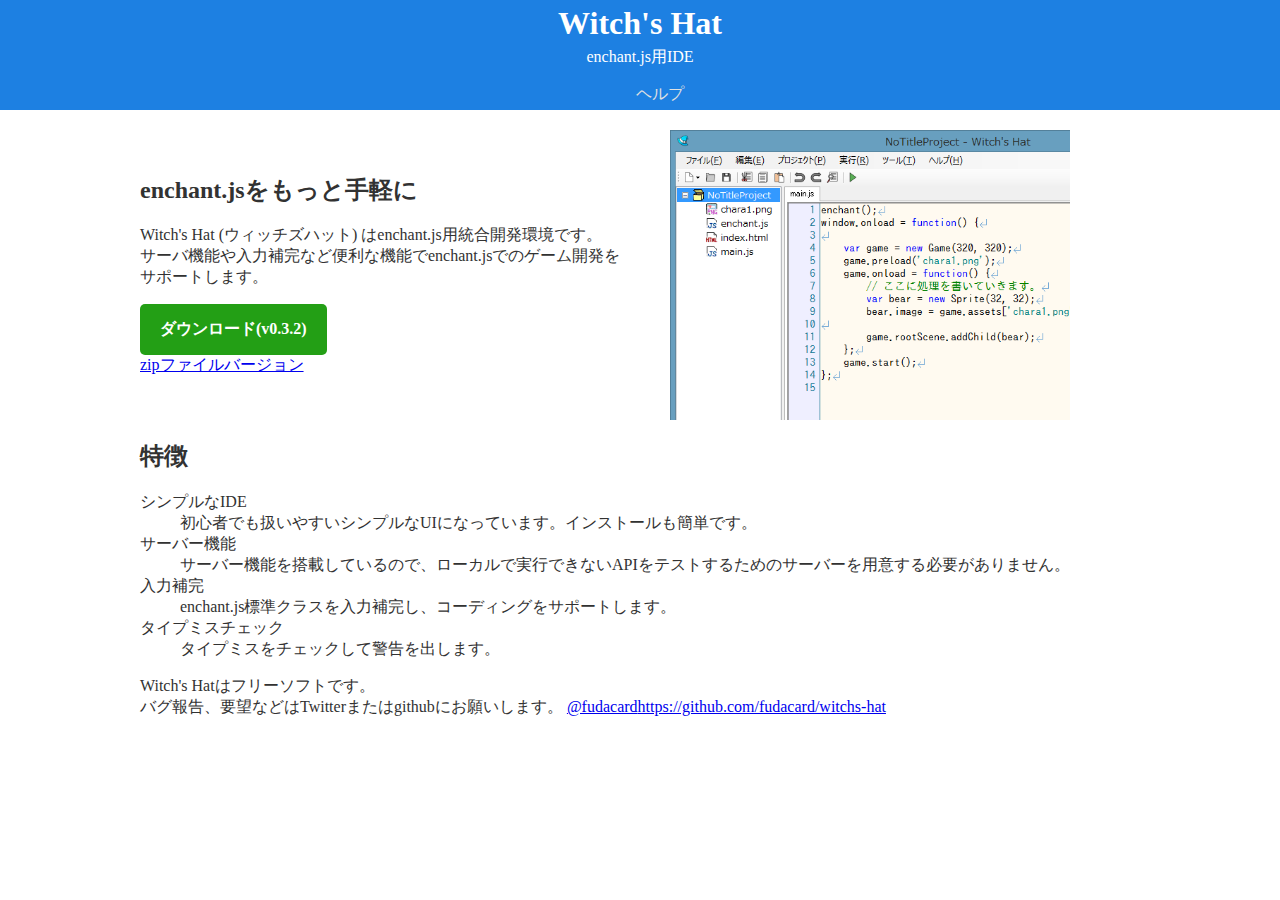
<file: index.html>
<html>
<meta charset="UTF-8">
<head>
    <title>enchant.js用IDE Witch&#39;s Hat</title>
    <link href="style.css" rel="stylesheet" type="text/css">
</head>
<body>
<div class="header">
<h1>Witch&#39;s Hat</h1>
<p>enchant.js用IDE</p>
<ul>
    <li><a href="help.html">ヘルプ</a></li>
</ul>
</div>
<div class="wrapper">
    <div class="columns">
        <div class="column left50">
            <h2>enchant.jsをもっと手軽に</h2>
            <p>
            Witch&#39;s Hat (ウィッチズハット) はenchant.js用統合開発環境です。<br />サーバ機能や入力補完など便利な機能でenchant.jsでのゲーム開発をサポートします。
            </p>
            <div><a href="witchshat032.exe" class="download">ダウンロード(v0.3.2)</a></div>
            <div><a href="WitchsHat032.zip">zipファイルバージョン</a></div>
        </div>
        <div class="column right">
            <img src="ss2.png" style="width:400px">
        </div>
    </div>
    <div class="columns">
        <h2>特徴</h2>
        <dl>
            <dt>シンプルなIDE</dt>
            <dd>初心者でも扱いやすいシンプルなUIになっています。インストールも簡単です。</dd>
            <dt>サーバー機能</dt>
            <dd>サーバー機能を搭載しているので、ローカルで実行できないAPIをテストするためのサーバーを用意する必要がありません。</dd>
            <dt>入力補完</dt>
            <dd>enchant.js標準クラスを入力補完し、コーディングをサポートします。</dd>
            <dt>タイプミスチェック</dt>
            <dd>タイプミスをチェックして警告を出します。</dd>
        </dl>
        <div>
            Witch&#39;s Hatはフリーソフトです。
        </div>
        バグ報告、要望などはTwitterまたはgithubにお願いします。
        <a href="https://twitter.com/fudacard">@fudacard</a>
        <a href="https://github.com/fudacard/witchs-hat">https://github.com/fudacard/witchs-hat</a>
    </div>
</div>
</body>
</html>
</file>
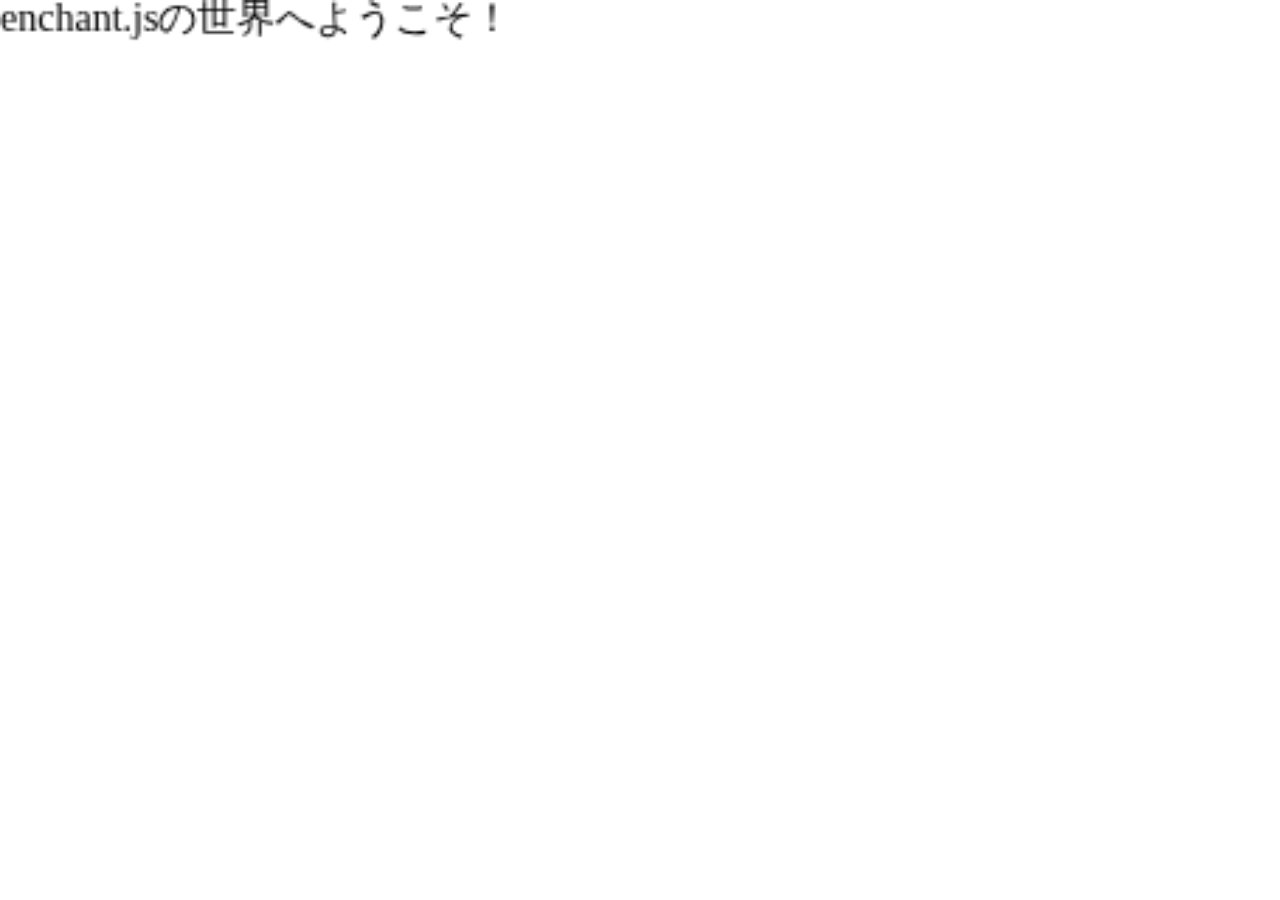
<file: WitchsHat/bin/Debug/Data/Templates/01EnchantProject/index.html>
<!DOCTYPE html>
<html>
<head>
    <meta charset="UTF-8">
    <meta http-equiv="x-ua-compatible" content="IE=Edge">
    <meta name="viewport" content="width=device-width, user-scalable=no">
    <meta name="apple-mobile-web-app-capable" content="yes">
    <title></title>
    <script type="text/javascript" src="enchant.js"></script>
    <script type="text/javascript" src="main.js"></script>
    <style type="text/css">
        body {
            margin: 0;
            padding: 0;
        }
    </style>
</head>
<body>
</body>
</html>
</file>
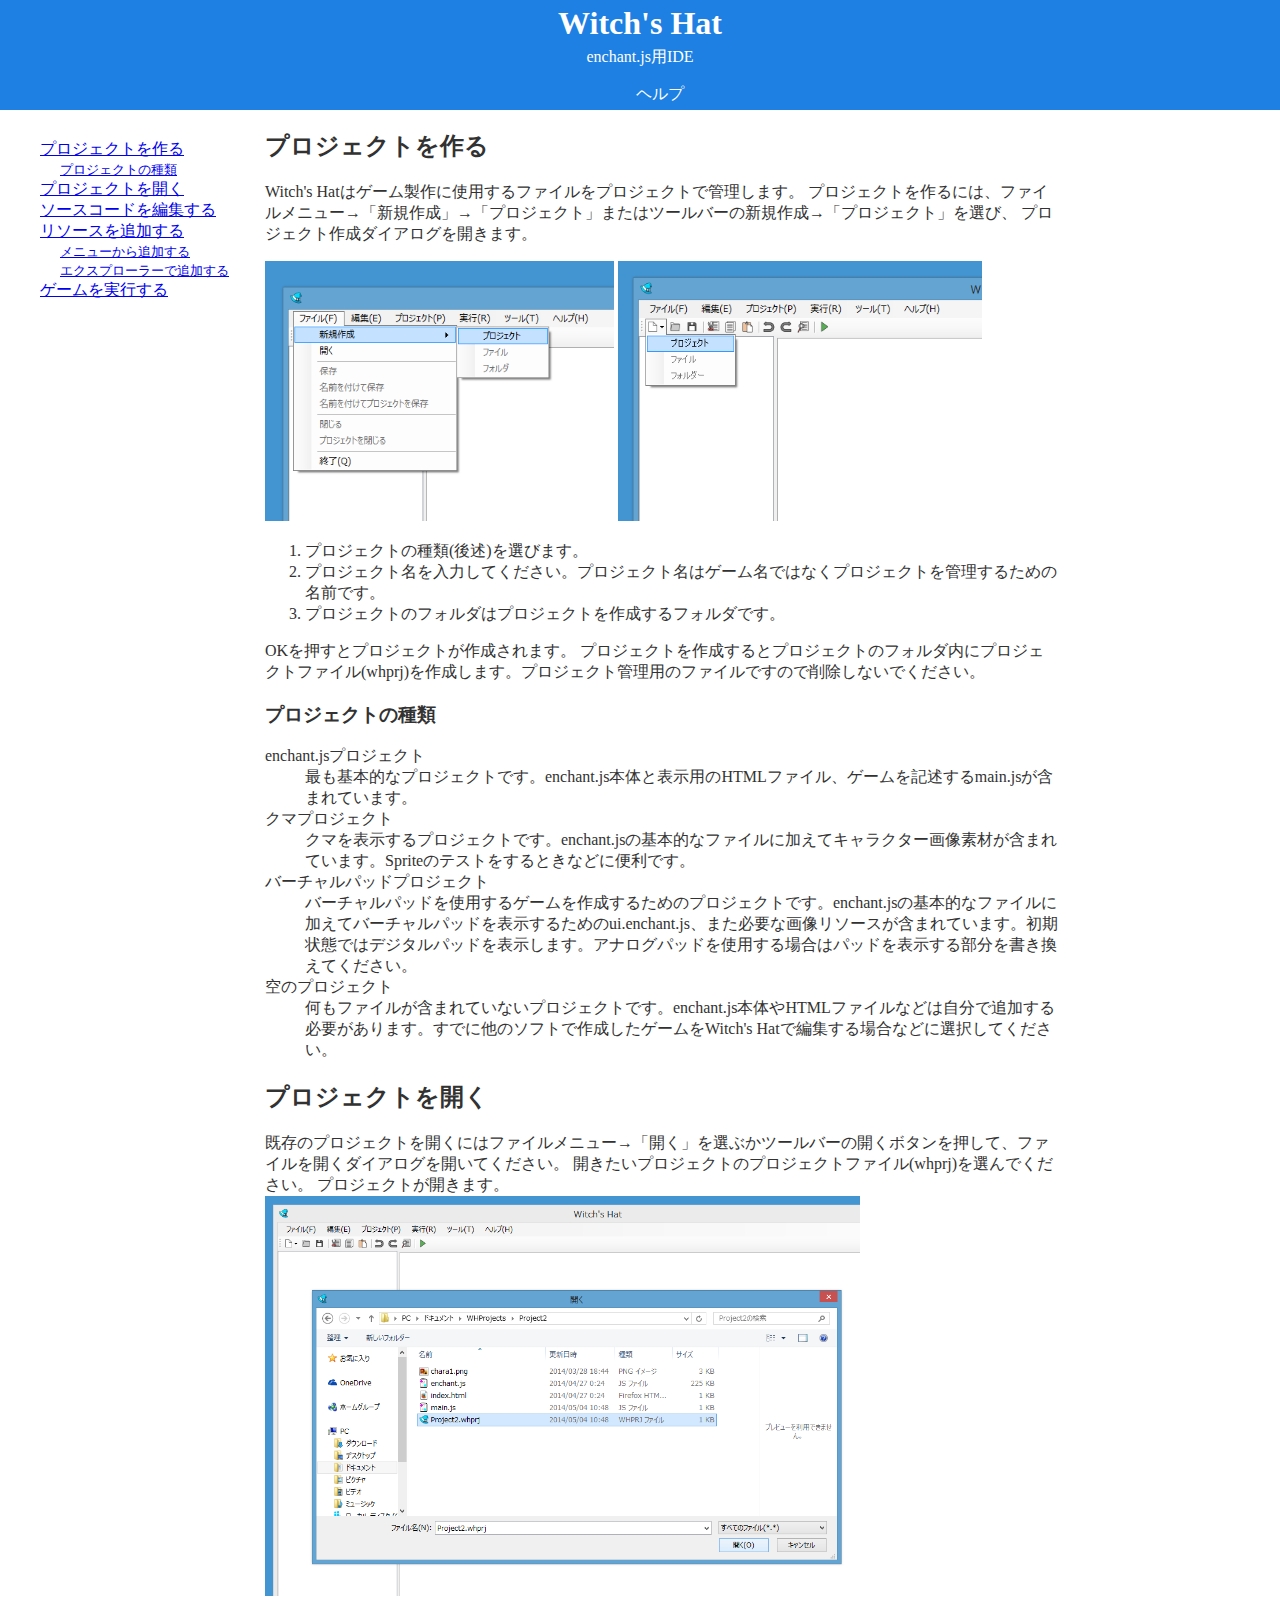
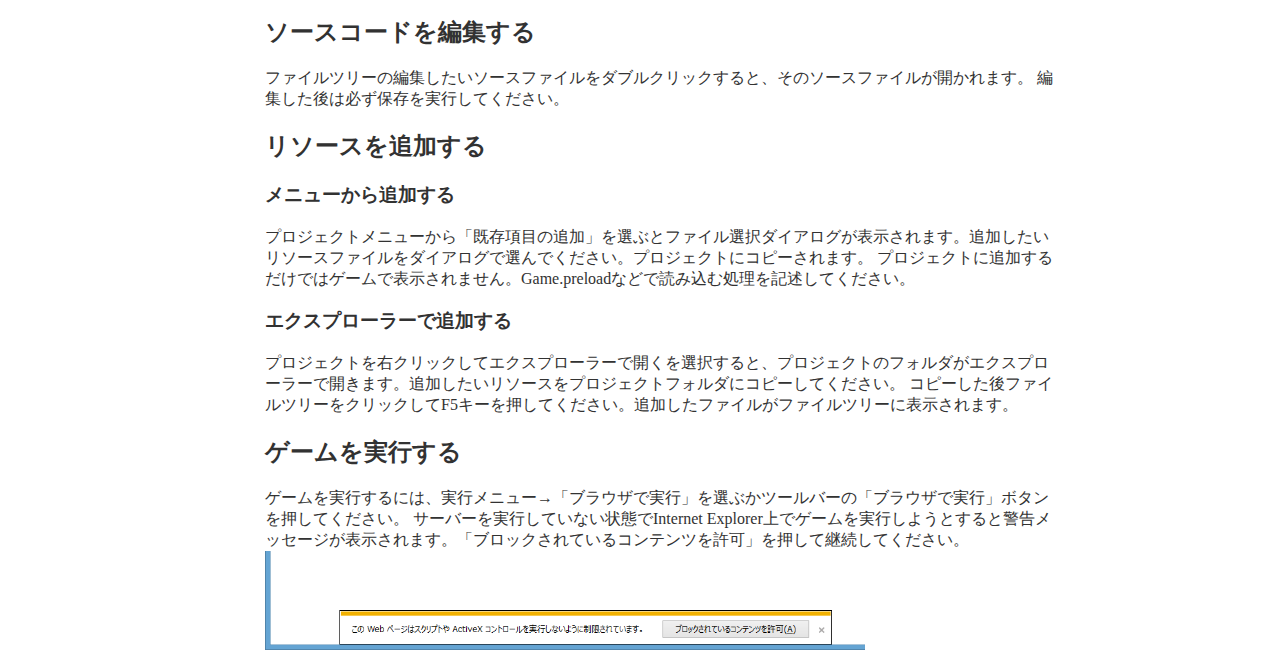
<file: help.html>
<html>
<meta charset="UTF-8">
<head>
    <title>Witch&#39;s Hat enchant.js用IDE</title>
    <link href="style.css" rel="stylesheet" type="text/css"></style>
</head>
<body>
<div class="header">
<h1><a href="http://fudacard.github.io/witchs-hat/">Witch&#39;s Hat</a></h1>
<p>enchant.js用IDE</p>
<ul>
    <li>ヘルプ</li>
</ul>
</div>
<div class="columns">
<div class="column right25">
<ul class="list-none">
<li><a href="#help1">プロジェクトを作る</a>
    <li><a href="#help1-1" class="subitem">プロジェクトの種類</a></li>
</li>
<li><a href="#help2">プロジェクトを開く</a></li>
<li><a href="#help3">ソースコードを編集する</a></li>
<li><a href="#help4">リソースを追加する</a>
    <li><a href="#help4-1" class="subitem">メニューから追加する</a></li>
    <li><a href="#help4-2" class="subitem">エクスプローラーで追加する</a></li>
</li>
<li><a href="#help5">ゲームを実行する</a></li>
</ul>
</div>
<div class="column right75 content">
    <h2 id="help1">プロジェクトを作る</h2>
    <p>
    Witch&#39;s Hatはゲーム製作に使用するファイルをプロジェクトで管理します。
プロジェクトを作るには、ファイルメニュー→「新規作成」→「プロジェクト」またはツールバーの新規作成→「プロジェクト」を選び、
プロジェクト作成ダイアログを開きます。</p>
<img src="project-menu-new.png" style="height:260px">
<img src="project-toolbar-new.png" style="height:260px">
<ol>
<li>プロジェクトの種類(後述)を選びます。</li>
<li>プロジェクト名を入力してください。プロジェクト名はゲーム名ではなくプロジェクトを管理するための名前です。</li>
<li>プロジェクトのフォルダはプロジェクトを作成するフォルダです。</li>
</ol>
OKを押すとプロジェクトが作成されます。

プロジェクトを作成するとプロジェクトのフォルダ内にプロジェクトファイル(whprj)を作成します。プロジェクト管理用のファイルですので削除しないでください。

<h3 id="help1-1">プロジェクトの種類</h3>
<dl>
<dt>enchant.jsプロジェクト</dt>
<dd>最も基本的なプロジェクトです。enchant.js本体と表示用のHTMLファイル、ゲームを記述するmain.jsが含まれています。</dd>

<dt>クマプロジェクト</dt>
<dd>クマを表示するプロジェクトです。enchant.jsの基本的なファイルに加えてキャラクター画像素材が含まれています。Spriteのテストをするときなどに便利です。</dd>

<dt>バーチャルパッドプロジェクト</dt>
<dd>バーチャルパッドを使用するゲームを作成するためのプロジェクトです。enchant.jsの基本的なファイルに加えてバーチャルパッドを表示するためのui.enchant.js、また必要な画像リソースが含まれています。初期状態ではデジタルパッドを表示します。アナログパッドを使用する場合はパッドを表示する部分を書き換えてください。</dd>

<dt>空のプロジェクト</dt>
<dd>何もファイルが含まれていないプロジェクトです。enchant.js本体やHTMLファイルなどは自分で追加する必要があります。すでに他のソフトで作成したゲームをWitch&#39;s Hatで編集する場合などに選択してください。</dd>
</dl>

<h2 id="help2">プロジェクトを開く</h2>
既存のプロジェクトを開くにはファイルメニュー→「開く」を選ぶかツールバーの開くボタンを押して、ファイルを開くダイアログを開いてください。
開きたいプロジェクトのプロジェクトファイル(whprj)を選んでください。
プロジェクトが開きます。

<a href="file-whprj.png"><img src="file-whprj.png" style="height: 400px"></a>

<h2 id="help3">ソースコードを編集する</h2>
ファイルツリーの編集したいソースファイルをダブルクリックすると、そのソースファイルが開かれます。
編集した後は必ず保存を実行してください。

<h2 id="help4">リソースを追加する</h2>
<h3 id="help4-1">メニューから追加する</h3>
プロジェクトメニューから「既存項目の追加」を選ぶとファイル選択ダイアログが表示されます。追加したいリソースファイルをダイアログで選んでください。プロジェクトにコピーされます。
プロジェクトに追加するだけではゲームで表示されません。Game.preloadなどで読み込む処理を記述してください。

<h3 id="help4-2">エクスプローラーで追加する</h3>
プロジェクトを右クリックしてエクスプローラーで開くを選択すると、プロジェクトのフォルダがエクスプローラーで開きます。追加したいリソースをプロジェクトフォルダにコピーしてください。
コピーした後ファイルツリーをクリックしてF5キーを押してください。追加したファイルがファイルツリーに表示されます。

<h2 id="help5">ゲームを実行する</h2>
ゲームを実行するには、実行メニュー→「ブラウザで実行」を選ぶかツールバーの「ブラウザで実行」ボタンを押してください。
サーバーを実行していない状態でInternet Explorer上でゲームを実行しようとすると警告メッセージが表示されます。「ブロックされているコンテンツを許可」を押して継続してください。
<img src="ie-block.png" style="width:600px">
</div>
</div>
</body>
</html>
</file>
<file: style.css>
body {
	height: 100%;
	min-width: 1060px;
	color: #323232;
	background-color: #fff;
	margin:0;
}

.wrapper {
	width: 1000px;
	margin-top: 0px;
	margin-right: auto;
	margin-bottom: 0px;
	margin-left: auto;
	padding-left: 40px;
	padding-right: 40px;
}

.columns {
	width: 1060px;
	display: table;
	margin-top: 20px;
	margin-bottom: 20px;
}

.column {
	display: table-cell;
}

.left {
	width: 50%;
	padding-right: 40px;
}

.right {
	width: 50%;
}

.left50 {
	width: 50%;
	padding-right: 40px;
	vertical-align: middle;
}

.right50 {
	width: 50%;
	vertical-align: middle;
}

.right-image {
	display: block;
	width: 330px;
	margin-right: auto;
	margin-left: auto;
	border-radius: 5px;
}

.header {
    color: #fff;
    background-color: #1D80E2;
    text-align: center;
}

.header h1 {
	display: inline-block;
    margin: 5px;
}

.header p {
    margin: 0;
}

.header ul {
    padding-bottom: 5px;
}

.header a {
    color: #e1e1e1;
    text-decoration: none;
    margin-left: 5px;
    margin-right: 5px;
}

.header li {
    list-style-type: none;
}

.header h1 a {
    color: #fff;
}

.header a:hover {
    text-decoration: underline;
}

.header h1 a:hover {
    text-decoration: none;
}

.download {
    display: inline-block;
    color: #fff;
    font-weight: bold;
    background-color: #239f15;
	border-radius: 5px;
	padding-top: 15px;
	padding-right: 20px;
	padding-left: 20px;
	padding-bottom: 15px;
    text-decoration: none;
    
}

.content {
    background-color: #fff;
}

.left80 {
	width: 80%;
}

.right20 {
	width: 20%;
}

.left75 {
	width: 75%;
}

.right25 {
	width: 25%;
}

.list-none {
    list-style-type: none;
}

.subitem {
    font-size: small;
    padding-left: 20px;
}
</file>
